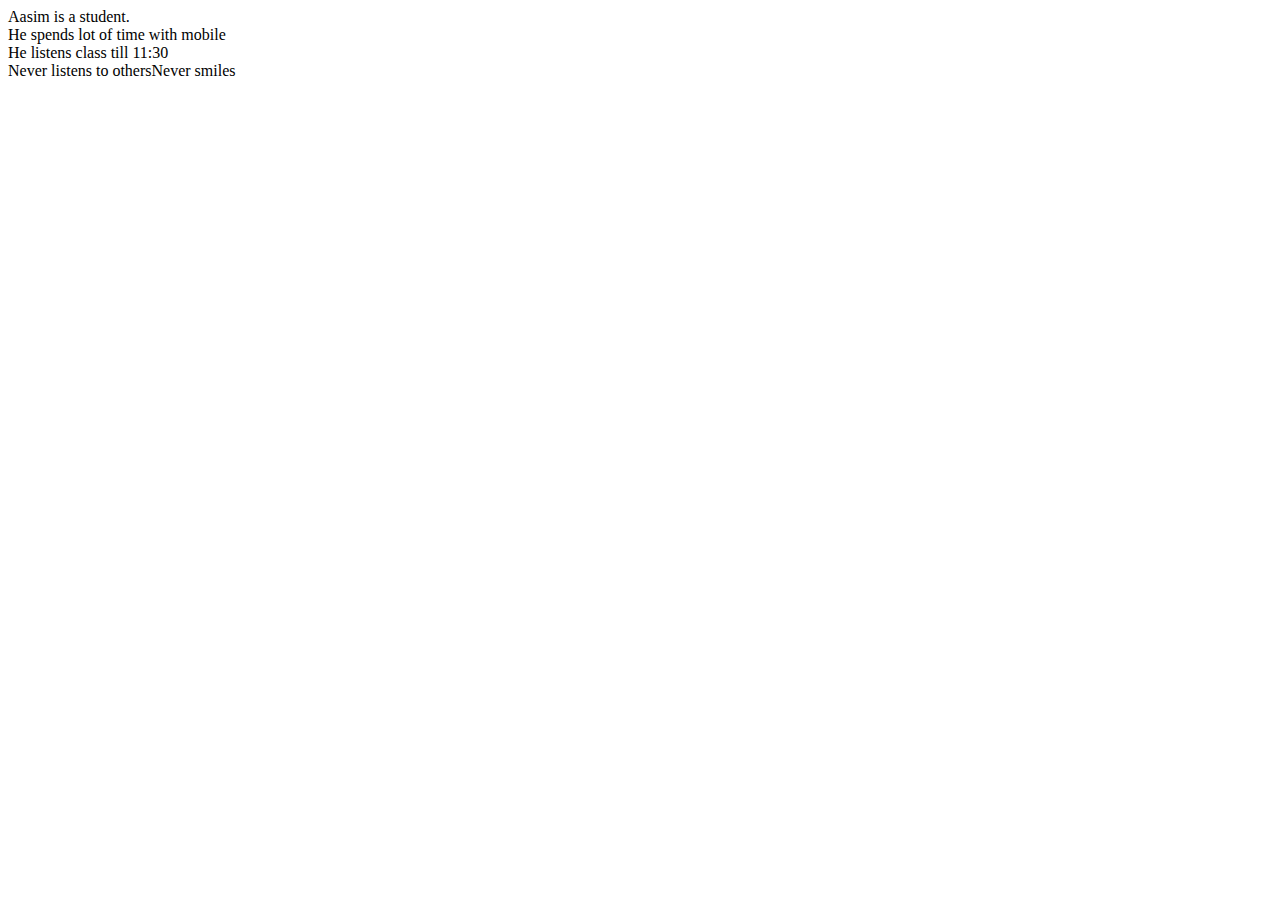
<file: index.html>
<!DOCTYPE html>
<html>
<head>
	<title> Information about aasim </title>
</head>
<body>Aasim is a student.
<div>He spends lot of time with mobile</div>
<span>He listens class till 11:30</span>
<div>Never listens to others<span>Never smiles</span></div> 
</body>
</html>
</file>
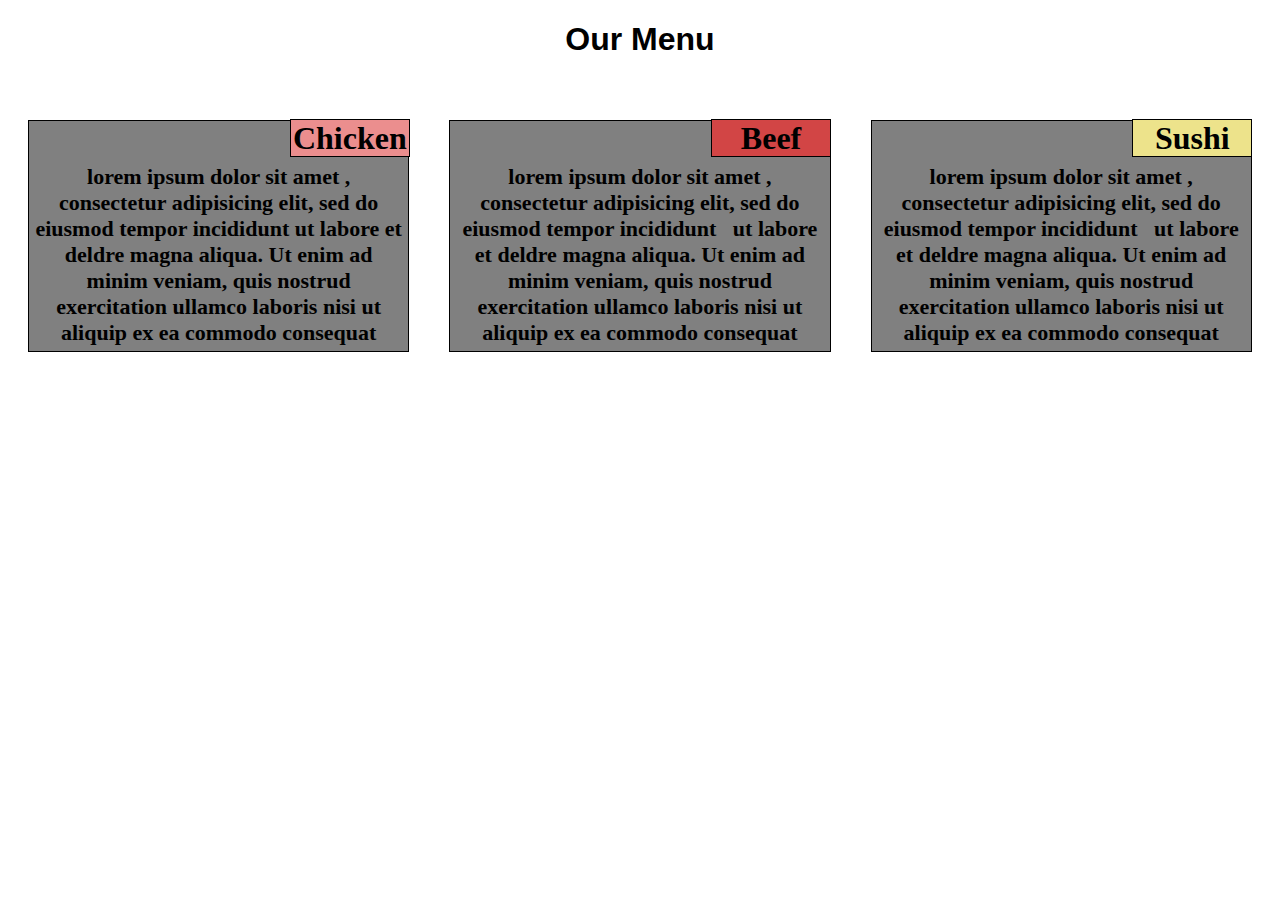
<file: mod2-solution/index.html>
<!DOCTYPE html>
<html>
<head>
	<meta charset="utf-8">
	<meta content="width=device-width">
	<title>Assignment Solution for Module 2</title>
	<link rel="stylesheet"  href="css.css">
</head>
<body>
<h1 class="h1 s">Our Menu<h1>
	<div class="row s">
		<div class="col-md-6 col-lg-4 col-sm-12">
	<div class="box">
		<div class="smallbox1">Chicken</div>
	<div class="size"><div>lorem ipsum dolor sit amet , consectetur adipisicing elit, sed do eiusmod tempor incididunt ut labore et deldre magna aliqua. Ut enim ad minim veniam, quis nostrud exercitation ullamco laboris nisi ut aliquip ex ea commodo consequat</div></div></div>
    </div>
	<div class="col-lg-4 col-md-6 col-sm-12">
		<div class="box">
		<div class="smallbox2">Beef</div>
<div class="size"><div>lorem ipsum dolor sit amet , consectetur adipisicing elit, sed do eiusmod tempor incididunt &nbsp; ut labore et deldre magna aliqua. Ut enim ad minim veniam, quis nostrud exercitation ullamco laboris nisi ut aliquip ex ea commodo consequat</div></div>
     </div></div>
	<div class="col-lg-4 col-sm-12"><div class="box">
		<div class="smallbox3">Sushi</div>
	
	<div class="size"><div>lorem ipsum dolor sit amet , consectetur adipisicing elit, sed do eiusmod tempor incididunt &nbsp; ut labore et deldre magna aliqua. Ut enim ad minim veniam, quis nostrud exercitation ullamco laboris nisi ut aliquip ex ea commodo consequat</div></div>
    </div></div>
</div>
</body>
</html>
</file>
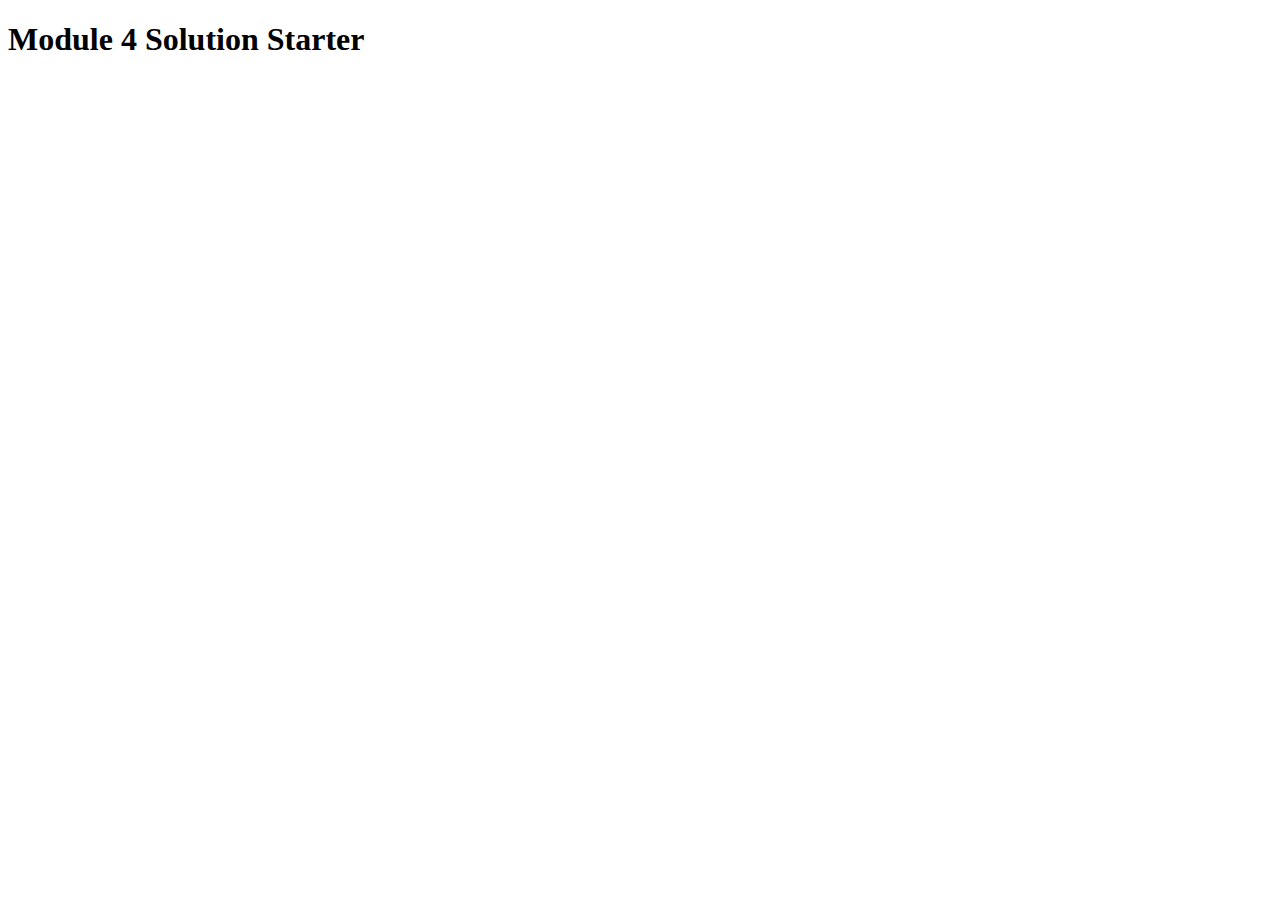
<file: module 4 assignment/index.html>
<!DOCTYPE html>
<html>
<head>
	<meta charset="utf-8">
	<title>Module 4 Solution Starter</title>
	<script>
		var names=[];
	</script>
  <script src="SpeakHello.js"></script>
  <script src="SpeakGoodBye.js"></script>
  <script src="script.js"></script>
</head>
<body>
	<h1>Module 4 Solution Starter</h1>
</body>
</html>
</file>
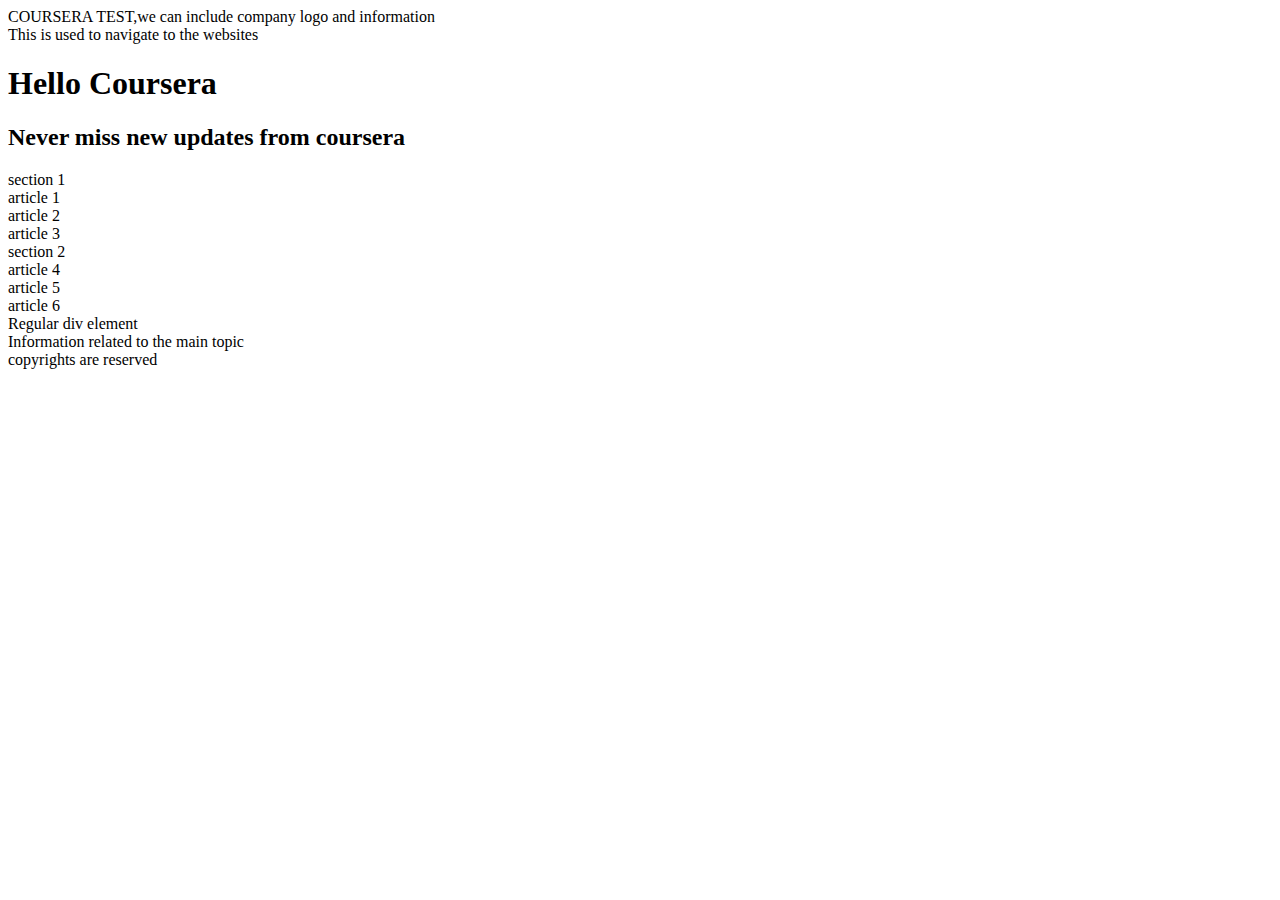
<file: semantic.html>
<!doctype html>
<html>
<head>
	COURSERA TEST,we can include company logo and information
<nav>This is used to navigate to the websites </nav>
</head>
<body>
	<h1>Hello Coursera</h1>
	<h2>Never miss new updates from coursera</h2>
	<section>
		section 1
		<article>article 1</article>
		<article>article 2</article>
		<article>article 3</article>
    </section>
    <section>
        section 2		
        <article>article 4</article>
        <article>article 5</article>
        <article>article 6</article>
        <div>Regular div element</div>
     </section>
     <aside>Information related to the main topic</aside>
     <footer>copyrights are reserved</footer>
     </body>
     </html>
</file>
<file: mod2-solution/css.css>
*{
	box-sizing: border-box;
}
.box
{

	
	background-color: grey;
	margin-left: auto;
	margin-right: auto;
	margin-top: 20px;
	margin-bottom: 20px;
	border: 1.5px solid black;
	text-align: center;
	margin: left;
	float: right;
	box-sizing: border-box;
	font-family: helevetica;
	padding: 5px;
}
/
.row {
	width: 100%;}
	/******Large devices*****/
		@media (min-width: 992px)
		{
			.col-lg-1, .col-lg-2, .col-lg-3, .col-lg-4, .col-lg-5, .col-lg-6, .col-lg-7, .col-lg-8, .col-lg-9, .col-lg-10, .col-lg-11, .col-lg-12 {
				float: left;
				border: 20px solid white;
			}
			.col-lg-1 {
				width: 8.33%;
			}
			.col-lg-2 {
				width: 16.66%;
			}
			.col-lg-3 {
				width: 25%;
			}
			.col-lg-4 {
				width: 33.33%;
			}
			.col-lg-5 {
				width: 41.66%;
			}
			.col-lg-6 {
				width: 50%;
			}
			.col-lg-7 {
				width: 58.33%;
			}
			.col-lg-8 {
				width: 66.66%;
			}
			.col-lg-9 {
				width: 74.99%;
			}
			.col-lg-10 {
				width: 83.33%;
			}
			.col-lg-11 {
				width: 91.66%;
			}
			.col-lg-12 {
				width: 100%;
			}
		}

@media (min-width: 768px) and (max-width: 991px)
			{
				.col-md-1, .col-md-2, .col-md-2, .col-md-4, .col-md-5, .col-md-6, .col-md-7, .col-md-8, .col-md-9, .col-md-10, .col-md-11, .col-md-12 {
				float: left;
				border: 10px solid white;
				}
			.col-md-1 {
				width: 8.33%;
			}
			.col-md-2 {
				width: 16.66%;
			}
			.col-md-3 {
				width: 25%;
			}
			.col-md-4 {
				width: 33.33%;
			}
			.col-md-5 {
				width: 41.66%;
			}
			.col-md-6 {
				width: 50%;
			}
			.col-md-7 {
				width: 58.33%;
			}
			.col-md-8 {
				width: 66.66%;
			}
			.col-md-9 {
				width: 74.99%;
			}
			.col-md-10 {
				width: 83.33%;
			}
			.col-md-11 {
				width: 91.66%;
			}
			.col-md-12 {
				width: 100%;
			}
			}

.size {
	font-size: 22px;
	clear: both; 
}
.smallbox1 {
	width: 120px;
	height: 38px;
	border: 1.5px solid black;
	float: right;
	background-color: #EB8E8E;
	text-align: center;
	position: relative;
	bottom: 6.5px;
	left:6.5px;
}
.smallbox2 {
	width: 120px;
	height: 38px;
	border: 1.5px solid black;
	float: right;
	background-color: #D24545;
	text-align: center;
	position: relative;
	bottom: 6.5px;
	left:6.5px;
}
.smallbox3 {
	width: 120px;
	height: 38px;
	border: 1.5px solid black;
	float: right;
	background-color: #EDE38B;
	text-align: center;
	position: relative;
	bottom: 6.5px;
	left:6.5px;
}
@media (min-width: 768px) and (max-width: 991px){
.col-md-6 {
	width: 50%;
	float: left;
}
}
.text {
	overflow: none;
}
h1{
	text-align: center;
}
.s {
  font-family: Helvetica,Arial,sans-serif;
}
</file>
